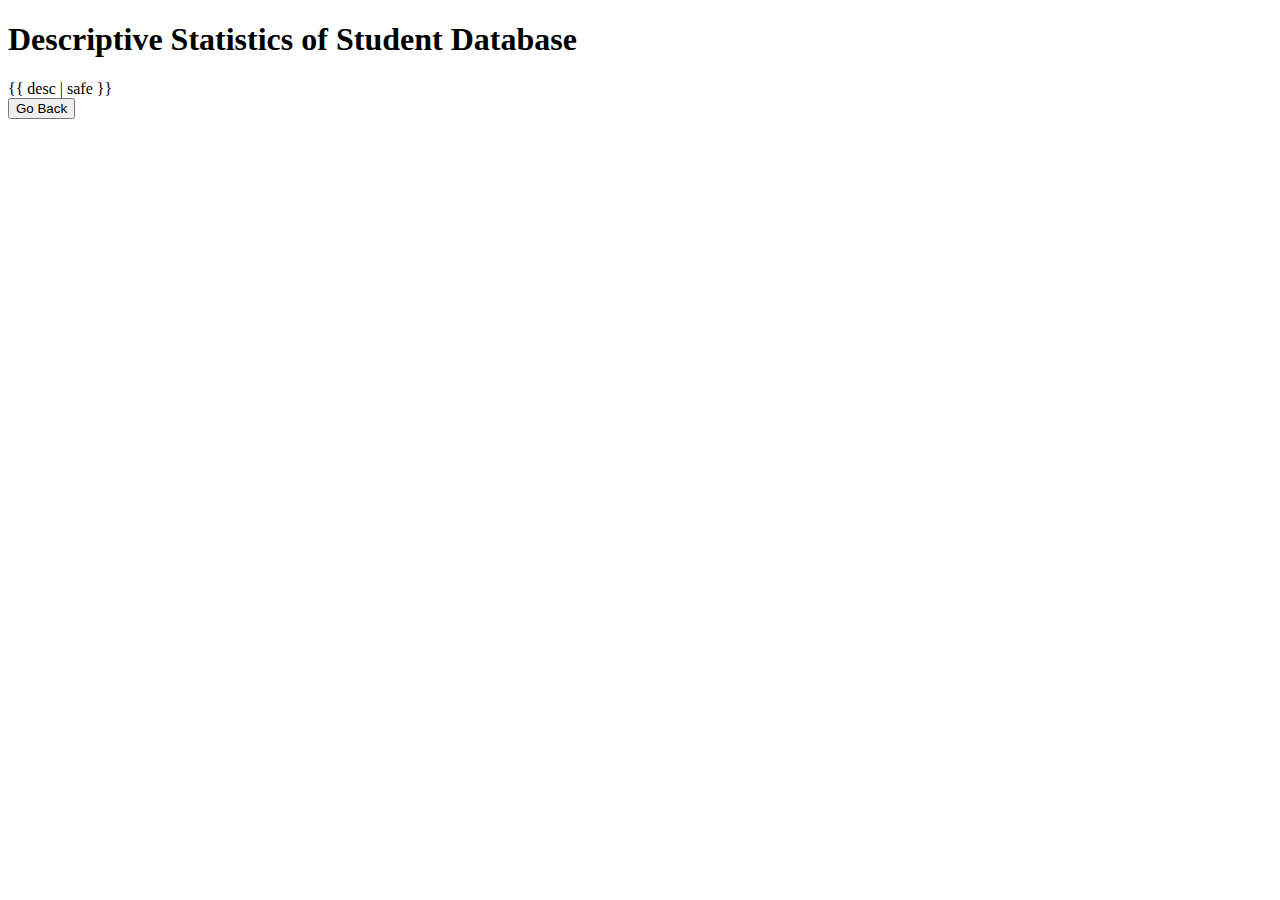
<file: otherData.html>
<!DOCTYPE html>
<html>
<head>
	<title>Student Database</title>
</head>
<body>
	<h1>Descriptive Statistics of Student Database</h1>
	{{ desc | safe }}
    <form action="/" method="get">
        <button type="submit">Go Back</button>
    </form>
</body>
</html>
</file>
